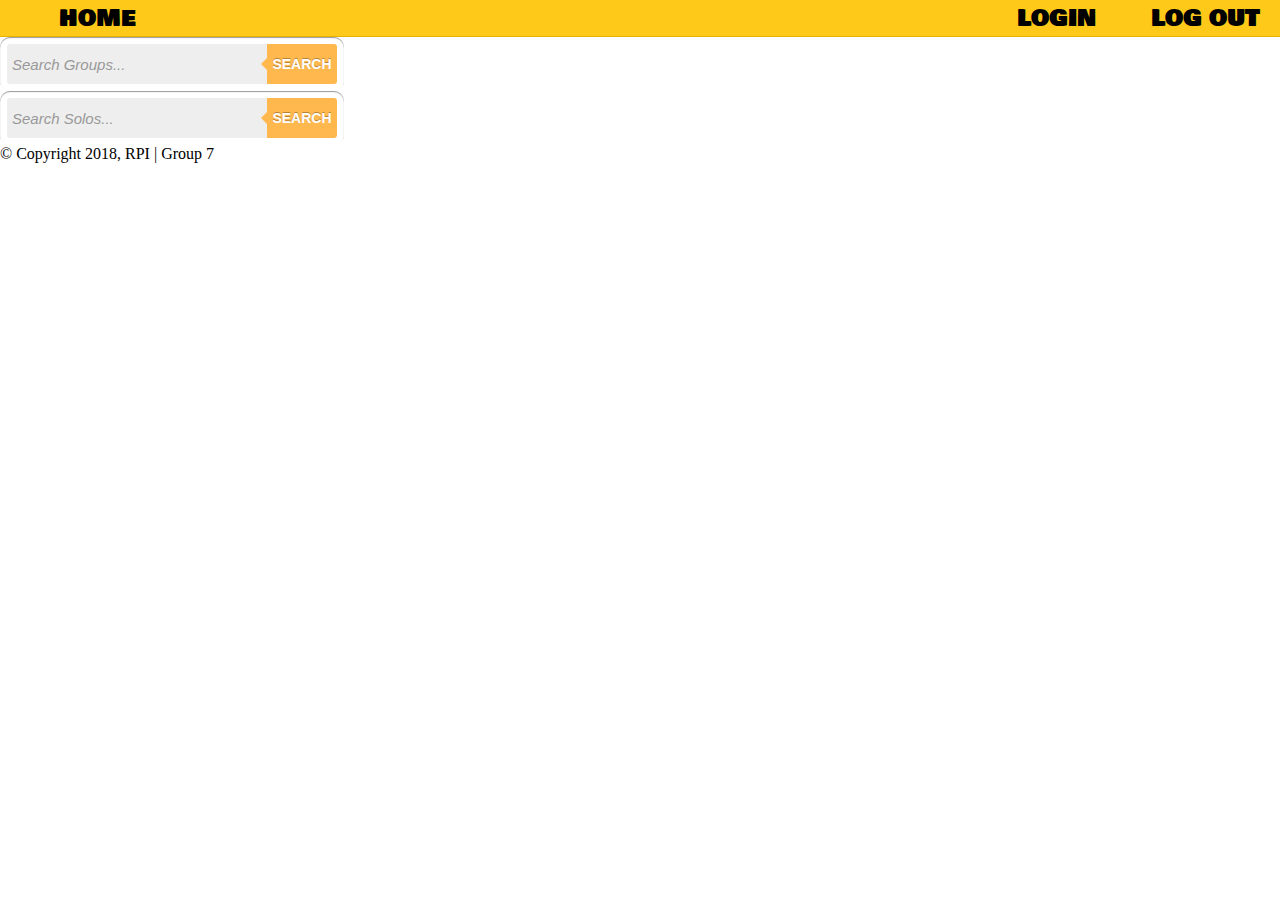
<file: index.html>
<!DOCTYPE html>
<html>
  <head>
    <title>Group 7</title>
    <meta http-equiv="Content-Type" content="text/html; charset=UTF-8"/>
    <link href="https://fonts.googleapis.com/css?family=Montserrat" rel="stylesheet"/>
    <link type="text/css" rel="stylesheet" href="resources/style.css"/>
    <link href="https://fonts.googleapis.com/css?family=Bowlby+One+SC" rel="stylesheet">
  </head>

  <header>
  	<ul id="homebar">
      <li><a href="index.html"> HOME </a></li>
      <div class="right">
        <li><a href="user_profile.html"> LOG OUT </a></li>
        <li><a href="login.html"> LOGIN </a></li>
      </div>
    </ul>
  </header>
  <body>
    <div class="button_box">
      <form class="form-wrapper-2 cf">
        <input type="text" placeholder="Search Groups..." required>
        <button type="submit">Search</button>
      </form>
    </div>

    <div class="button_box">
      <form class="form-wrapper-2 cf">
        <input type="text" placeholder="Search Solos..." required>
        <button type="submit">Search</button>
      </form>
    </div>
    <div id="footer">© Copyright 2018, RPI | Group 7</div>   
  </body>
</html>
</file>
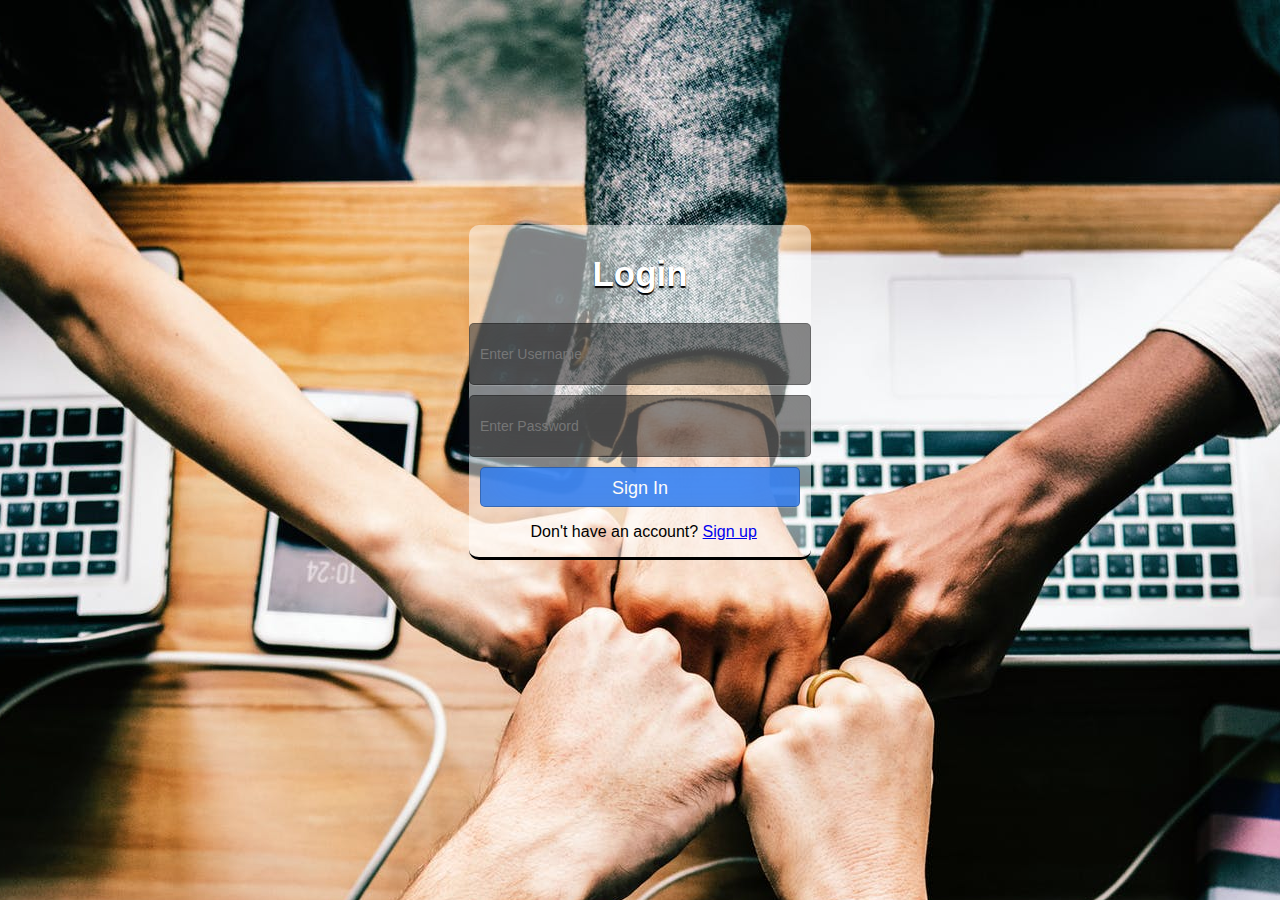
<file: login.html>
<!DOCTYPE html>
<html lang="en">
    <head>
        <link rel="stylesheet" href="resources/styleslog.css">
    </head>
    <body>
        <div id="login">
          <form method="post" action="">
              <h2>Login</h2>
              <input type="text" id="username" placeholder="Enter Username">
              <input type="text" id="username" placeholder="Enter Password">
              
              <input type="button" id="login-button" value="Sign In">
               <p>Don't have an account? <a href="registration.html">Sign up</a></p>
          </form>
        </div>
    </body>
</html>
</file>
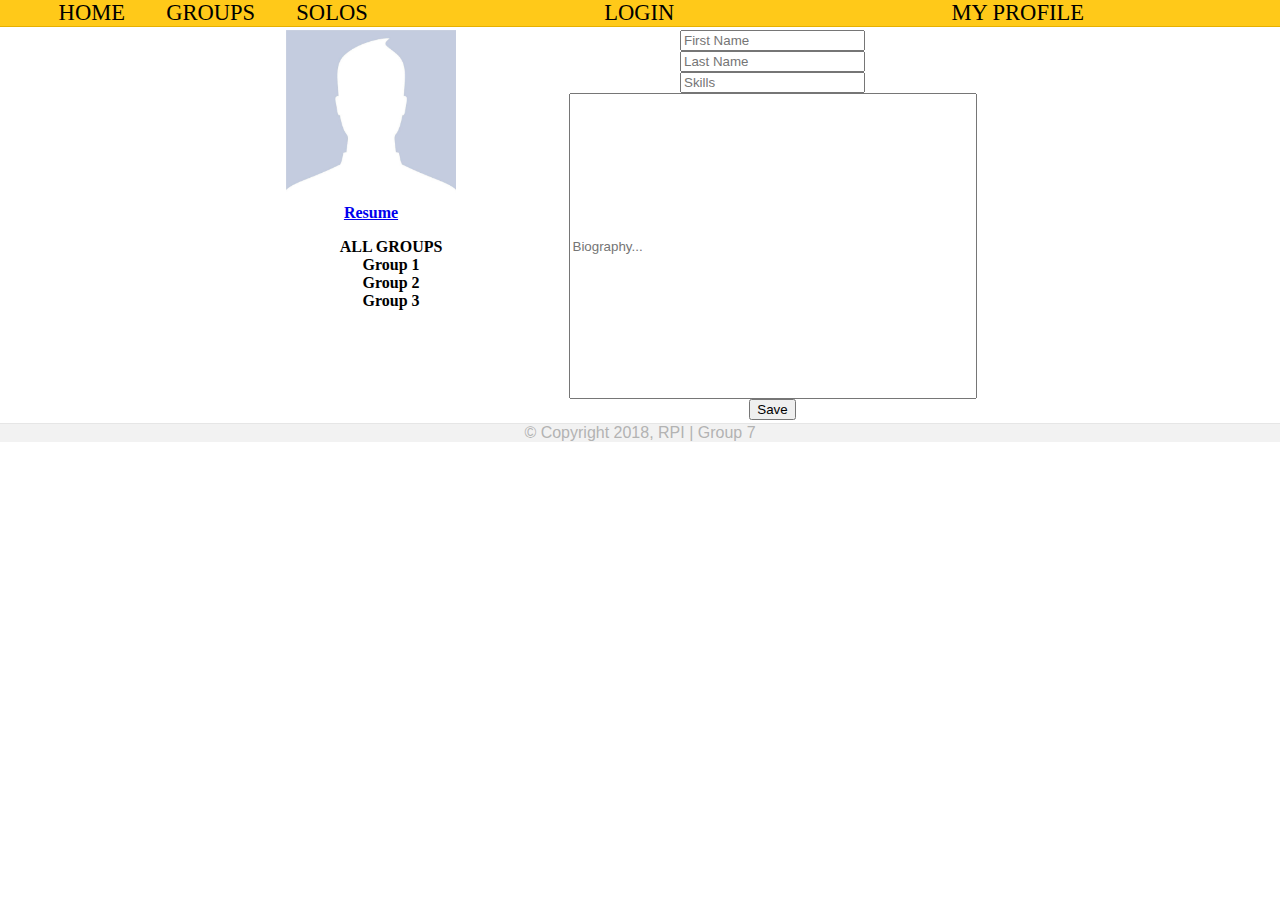
<file: user_profile_view.html>
<!DOCTYPE html>
<html>
  <head>
    <title>Group 7</title>
    <script src="https://ajax.googleapis.com/ajax/libs/jquery/3.3.1/jquery.min.js"></script>
    <meta http-equiv="Content-Type" content="text/html; charset=UTF-8"/>
    <link type="text/css" rel="stylesheet" href="resources/style.css" />
  </head>

  <header>
    <ul id="homebar">
      <li><a href="index.html"> HOME </a></li>
      <li><a href="#"> GROUPS </a></li>
      <li><a href="#"> SOLOS </a></li>
      <li class="right"><a href="user_profile.html"> MY PROFILE </a></li>
      <li class="right"><a href="login.html"> LOGIN </a></li>
    </ul>
  </header>

  <body>

    <div id="user-acount-page-wrapper">
      <table style="width:70%; margin: auto;">
        <tr>
          <th style="float: right;">

            <!-- profile photo, on click bring up file browser to pick new image, save to database -->
            <div id="image-wrapper">
              <input type="image" src="default_user_photo.jpg" alt="User Photo" width="170px" height="170px" />
              <input type="file" id="user_photo" style="display: none;" />
              <script type="text/javascript">
                $("input[type='image']").click(function() {
                  $("input[id='user_photo']").click();
                });
              </script>
            </div>

            <!-- link to resume, on click, open in new tab -->
            <a href="default_user_resume.pdf" target="_blank">Resume</a>
            
            <!-- list of links to all groups user is part of, pull from database -->
            <ul id="all-groups" style="list-style-type: none;">
              ALL GROUPS
              <li>Group 1</li>
              <li>Group 2</li>
              <li>Group 3</li>
            </ul>

          </th>
          <th>
            <div id="user-data-form-wrapper">

              <!-- form for user data, should pull current values from database to fill fields -->
              <form>
                <input type="text" name="firstname" placeholder="First Name"><br>
                <input type="text" name="lastname" placeholder="Last Name"><br>
                <input type="text" name="lastname" placeholder="Skills"><br>
                <input type="text" name="lastname" placeholder="Biography..." style="width: 400px; height: 300px;">
              </form>
              
              <!-- button to save current form data to database -->
              <button type="button" onclick="alert('Current Data Saved!')">Save</button>
            </div>

          </th> 
        </tr>
      </table>
    </div>
    <footer>© Copyright 2018, RPI | Group 7</footer>
  </body>
</html>
</file>
<file: resources/style.css>
html {
  height: 100%;
  min-height: 100%;
}
body {
  margin:0;
  padding:0;
  min-height: 100%;
}
h1 {
  text-align: center;
  padding: 0;
  margin: 0;
  width: 80%;
}
h2 {
  margin: 0;
  font-size: 1em;
}
/* Menu Bar */
#homebar{
  margin: 0;
  background-color:#ffc919;
  border-bottom: 1px solid #e6b000;
  font-family: 'Bowlby One SC', cursive;
  white-space: nowrap;
}
#homebar li {
  display: inline-block;
  margin-left:1.5%;
  margin-right:1.5%;
  font-variant: small-caps;
  font-size: 1.41em;
}
.right {
  float: right;
  width: 25%;
}
.right li {
  width: 45%;
  float: right;
  display: inline;
  text-align: center;
}
#homebar a {
  text-decoration: none;
  color:black;
}

#homebar a:hover {
  font-weight: bold;
  cursor: pointer;
}
#homebar li:hover{
}
#homebar li:hover a{
  color:#1ece00;
}
#search {
  margin-left: 35%;
  margin-top: 5%;
}
#button_box {
  width: 39%;
  height: 40%;
  display: inline-block;
  vertical-align: top;
}
#checkboxes {
  display: inline-block;
  margin-top: 18px;
  vertical-align: top;
}
#container {
  min-height: calc(100vh - 26vh);
}
/* -- Footer CSS ------------------------------------- */
footer {
  text-align: center;
  width: 100%;
  font-family: 'Josefin Sans', sans-serif;
  color:#b3b3b3;
  background-color: #f2f2f2;
  border-top: 1px solid #e6e6e6;
  bottom: 0;
  left: 0;
  right: 0;  
}

footer a {
  color: #919191;
  text-decoration: none;
}

footer p {
  margin-bottom: 0px;
  margin-top: 0;
  vertical-align: bottom;
  line-height: 30px;
  font-size: 8.5pt;
}

#git-icon {
  text-align: center;
  display:inline-block;
  list-style-type:none;
}

#git-icon img {
  width:45px;
  height:45px;
}

#footer-organization {
  width: 50%;
  table-layout: auto;
  margin: auto;
  padding-top: 14px;
}

#footer-organization tr th {
  white-space: nowrap;
  color: #919191;
}

/*-------------------------------------*/
.cf:before, .cf:after{
  content:"";
  display:table;
}
.cf:after{
  clear:both;
}
.cf{
  zoom:1;
}
/*-------------------------------------*/

.form-wrapper-2 {
  width: 330px;
  padding: 7px;

  -moz-border-radius: 10px;
  -webkit-border-radius: 10px;
  border-radius: 10px;
  -moz-box-shadow: 0 1px 1px rgba(0,0,0,.4) inset, 0 1px 0 rgba(255,255,255,.2);
  -webkit-box-shadow: 0 1px 1px rgba(0,0,0,.4) inset, 0 1px 0 rgba(255,255,255,.2);
  box-shadow: 0 1px 1px rgba(0,0,0,.4) inset, 0 1px 0 rgba(255,255,255,.2);
}
.form-wrapper-2 input {
  width: 250px;
  height: 20px;
  padding: 10px 5px;
  float: left;
  font: bold 15px 'Raleway', sans-serif;
  border: 0;
  background: #eee;
  -moz-border-radius: 3px 0 0 3px;
  -webkit-border-radius: 3px 0 0 3px;
  border-radius: 3px 0 0 3px;
}
.form-wrapper-2 input:focus {
  outline: 0;
  background: #fff;
  -moz-box-shadow: 0 0 2px rgba(0,0,0,.8) inset;
  -webkit-box-shadow: 0 0 2px rgba(0,0,0,.8) inset;
  box-shadow: 0 0 2px rgba(0,0,0,.8) inset;
}
.form-wrapper-2 input::-webkit-input-placeholder {
  color: #999;
  font-weight: normal;
  font-style: italic;
}
.form-wrapper-2 input:-moz-placeholder {
  color: #999;
  font-weight: normal;
  font-style: italic;
}
.form-wrapper-2 input:-ms-input-placeholder {
  color: #999;
  font-weight: normal;
  font-style: italic;
}
.form-wrapper-2 button {
  overflow: visible;
  position: relative;
  float: right;
  border: 0;
  padding: 0;
  cursor: pointer;
  height: 40px;
  width: 70px;
  font: bold 14px/30px 'Raleway', sans-serif;
  color: #fff;
  text-transform: uppercase;
  background: #ffb84d;
  -moz-border-radius: 0 3px 3px 0;
  -webkit-border-radius: 0 3px 3px 0;
  border-radius: 0 3px 3px 0;
  text-shadow: 0 -1px 0 rgba(0, 0 ,0, .3);
}
.form-wrapper-2 button:hover{
  background: #FA8807;
}
.form-wrapper-2 button:active,
.form-wrapper-2 button:focus{
  background: #c42f2f;
}
.form-wrapper-2 button:before {
  content: '';
  position: absolute;
  border-width: 8px 8px 8px 0;
  border-style: solid solid solid none;
  border-color: transparent #ffb84d transparent;
  top: 12px;
  left: -6px;
}
.form-wrapper-2 button:hover:before{
  border-right-color: #FA8807;
}
.form-wrapper-2 button:focus:before{
  border-right-color: #c42f2f;
}
.form-wrapper-2 button::-moz-focus-inner {
  border: 0;
  padding: 0;
}
</file>
<file: resources/styleslog.css>
body {
    overflow-y: scroll;
    background-image: url("team-work.jpeg");
    background-position: center top;
    margin: auto;
}

#login {
   position: absolute;
   border-bottom: 3px solid black;
   border-bottom-right-radius: 5px;
   border-bottom-left-radius: 5px;
   /* Use for parallax scrolling effect */
   top: 25%;
   right: 50%;
   transform: translate(50%);
   background-color: rgba(255,255,255,0.5); 
   border-radius: 10px;
   
}

#login h2 {
    color: white;
    font-family: sans-serif;
    font-size: 35px;
    text-align: center; 
}

#login input {
    display: block;
    opacity: 0.9;
    width: 320px;
    height: 40px;
    padding: 10px;
    font-size: 14px;
    font-family: sans-serif;
    color: white;
    background: rgba(0,0,0,0.5);
    border: 1px solid rgba(0,0,0,0.3);
    border-radius: 5px;
    box-shadow: inset 0px -4px 45px rgba(100,100,100,0.2), 0px 1px 1px rgba(255,255,255,0.2);
    margin-bottom: 10px;   
}

#login #login-button {
    background: #3385ff;
    font-size: 18px;
    text-align: center;
    margin: auto;
    
}

p {
    font-family: sans-serif;
    padding-left: 18%;
}

h2 {
    text-shadow: 0px 2px 1px black;
}
</file>
